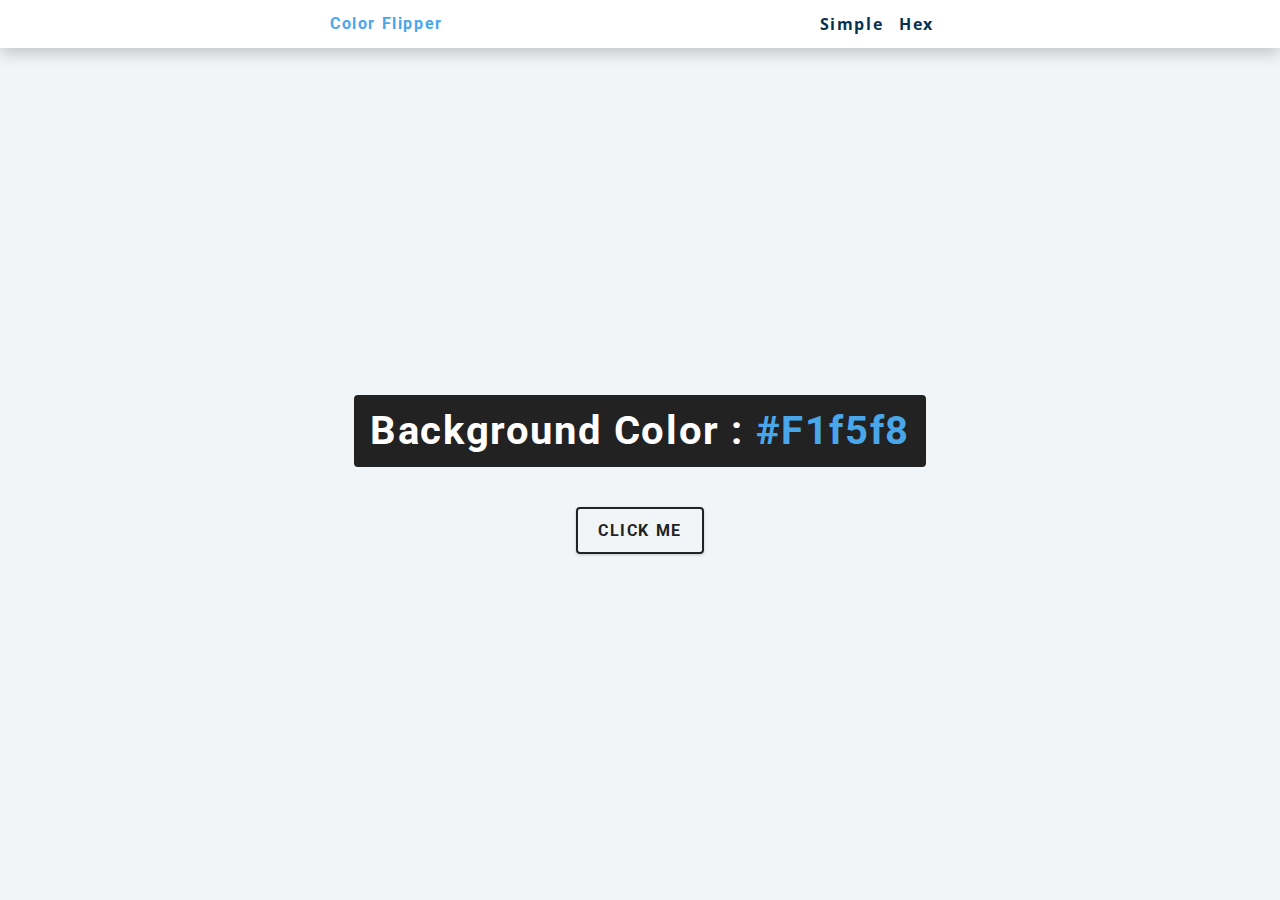
<file: index.html>
<!DOCTYPE html>
<html lang="en">
<head>
    <meta charset="UTF-8">
    <meta http-equiv="X-UA-Compatible" content="IE=edge">
    <meta name="viewport" content="width=device-width, initial-scale=1.0">
    <title>Color Flipper</title>
    <link rel="stylesheet" href="styles.css" />
</head>
<body>
    <nav>
        <div class="nav-center">
          <h4>color flipper</h4>
          <ul class="nav-links">
            <li><a href="index.html">simple</a></li>
            <li><a href="hex.html">hex</a></li>
          </ul>
        </div>
      </nav>
      <main>
        <div class="container">
          <h2>background color : <span class="color">#f1f5f8</span></h2>
          <button class="btn btn-hero" id="btn">click me</button>
        </div>
      </main>
    <script src="app.js"></script>
</body>
</html>
</file>
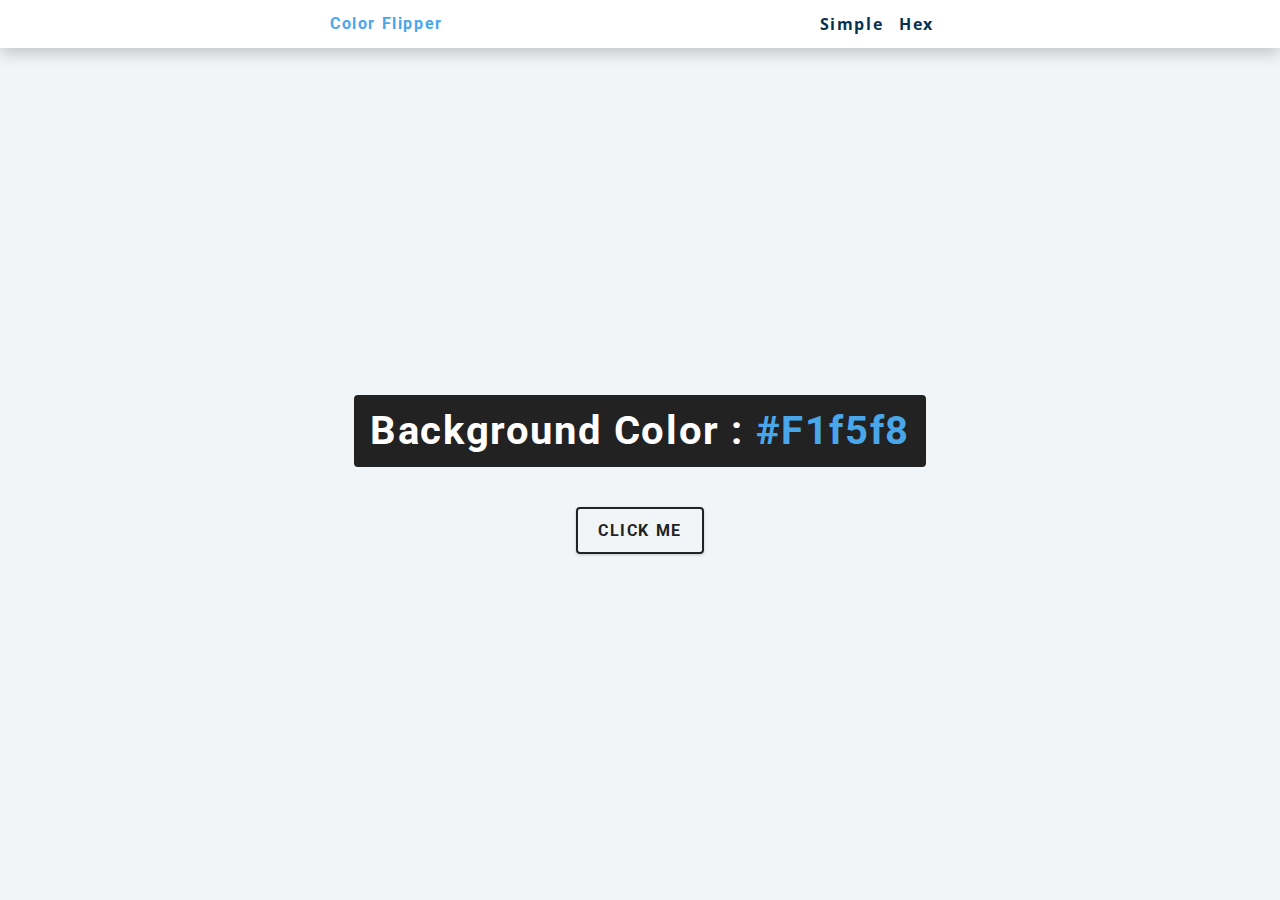
<file: hex.html>
<!DOCTYPE html>
<html lang="en">
<head>
    <meta charset="UTF-8">
    <meta http-equiv="X-UA-Compatible" content="IE=edge">
    <meta name="viewport" content="width=device-width, initial-scale=1.0">
    <title>Color Flipper</title>
    <link rel="stylesheet" href="styles.css" />
</head>
<body>
  <nav>
    <div class="nav-center">
      <h4>color flipper</h4>
      <ul class="nav-links">
        <li><a href="index.html">simple</a></li>
        <li><a href="hex.html">hex</a></li>
      </ul>
    </div>
  </nav>
  <main>
    <div class="container">
      <h2>background color : <span class="color">#f1f5f8</span></h2>
      <button class="btn btn-hero" id="btn">click me</button>
    </div>
  </main>
  <script src="hex.js"></script>
</body>
</html>
</file>
<file: styles.css>
@import url("https://fonts.googleapis.com/css?family=Open+Sans|Roboto:400,700&display=swap");

:root {
    /* dark shades of primary color*/
    --clr-primary-1: hsl(205, 86%, 17%);
    --clr-primary-2: hsl(205, 77%, 27%);
    --clr-primary-3: hsl(205, 72%, 37%);
    --clr-primary-4: hsl(205, 63%, 48%);
    /* primary/main color */
    --clr-primary-5: hsl(205, 78%, 60%);
    /* lighter shades of primary color */
    --clr-primary-6: hsl(205, 89%, 70%);
    --clr-primary-7: hsl(205, 90%, 76%);
    --clr-primary-8: hsl(205, 86%, 81%);
    --clr-primary-9: hsl(205, 90%, 88%);
    --clr-primary-10: hsl(205, 100%, 96%);
    /* darkest grey - used for headings */
    --clr-grey-1: hsl(209, 61%, 16%);
    --clr-grey-2: hsl(211, 39%, 23%);
    --clr-grey-3: hsl(209, 34%, 30%);
    --clr-grey-4: hsl(209, 28%, 39%);
    /* grey used for paragraphs */
    --clr-grey-5: hsl(210, 22%, 49%);
    --clr-grey-6: hsl(209, 23%, 60%);
    --clr-grey-7: hsl(211, 27%, 70%);
    --clr-grey-8: hsl(210, 31%, 80%);
    --clr-grey-9: hsl(212, 33%, 89%);
    --clr-grey-10: hsl(210, 36%, 96%);
    --clr-white: #fff;
    --clr-red-dark: hsl(360, 67%, 44%);
    --clr-red-light: hsl(360, 71%, 66%);
    --clr-green-dark: hsl(125, 67%, 44%);
    --clr-green-light: hsl(125, 71%, 66%);
    --clr-black: #222;
    --ff-primary: "Roboto", sans-serif;
    --ff-secondary: "Open Sans", sans-serif;
    --transition: all 0.3s linear;
    --spacing: 0.1rem;
    --radius: 0.25rem;
    --light-shadow: 0 5px 15px rgba(0, 0, 0, 0.1);
    --dark-shadow: 0 5px 15px rgba(0, 0, 0, 0.2);
    --max-width: 1170px;
    --fixed-width: 620px;
  }
  /*
  =============== 
  Global Styles
  ===============
  */
  
  *,
  ::after,
  ::before {
    margin: 0;
    padding: 0;
    box-sizing: border-box;
  }
  body {
    font-family: var(--ff-secondary);
    background: var(--clr-grey-10);
    color: var(--clr-grey-1);
    line-height: 1.5;
    font-size: 0.875rem;
  }
  ul {
    list-style-type: none;
  }
  a {
    text-decoration: none;
  }
  h1,
  h2,
  h3,
  h4 {
    letter-spacing: var(--spacing);
    text-transform: capitalize;
    line-height: 1.25;
    margin-bottom: 0.75rem;
    font-family: var(--ff-primary);
  }
  h1 {
    font-size: 3rem;
  }
  h2 {
    font-size: 2rem;
  }
  h3 {
    font-size: 1.25rem;
  }
  h4 {
    font-size: 0.875rem;
  }
  p {
    margin-bottom: 1.25rem;
    color: var(--clr-grey-5);
  }
  @media screen and (min-width: 800px) {
    h1 {
      font-size: 4rem;
    }
    h2 {
      font-size: 2.5rem;
    }
    h3 {
      font-size: 1.75rem;
    }
    h4 {
      font-size: 1rem;
    }
    body {
      font-size: 1rem;
    }
    h1,
    h2,
    h3,
    h4 {
      line-height: 1;
    }
  }
  /*  global classes */
  
  /* section */
  .section {
    padding: 5rem 0;
  }
  
  .section-center {
    width: 90vw;
    margin: 0 auto;
    max-width: 1170px;
  }
  @media screen and (min-width: 992px) {
    .section-center {
      width: 95vw;
    }
  }
  main {
    min-height: 100vh;
    display: grid;
    place-items: center;
  }
  
  /*
  =============== 
  Nav
  ===============
  */
  nav {
    background: var(--clr-white);
    height: 3rem;
    display: grid;
    align-items: center;
    box-shadow: var(--dark-shadow);
  }
  .nav-center {
    width: 90vw;
    max-width: var(--fixed-width);
    margin: 0 auto;
    display: flex;
    align-items: center;
    justify-content: space-between;
  }
  .nav-center h4 {
    margin-bottom: 0;
    color: var(--clr-primary-5);
  }
  .nav-links {
    display: flex;
  }
  nav a {
    text-transform: capitalize;
    font-weight: 700;
    font-size: 1rem;
    color: var(--clr-primary-1);
    letter-spacing: var(--spacing);
    margin-right: 1rem;
  }
  nav a:hover {
    color: var(--clr-primary-5);
  }
  /*
  =============== 
  Container
  ===============
  */
  main {
    min-height: calc(100vh - 3rem);
    display: grid;
    place-items: center;
  }
  .container {
    text-align: center;
  }
  .container h2 {
    background: var(--clr-black);
    color: var(--clr-white);
    padding: 1rem;
    border-radius: var(--radius);
    margin-bottom: 2.5rem;
  }
  .color {
    color: var(--clr-primary-5);
  }
  .btn-hero {
    font-family: var(--ff-primary);
    text-transform: uppercase;
    background: transparent;
    color: var(--clr-black);
    letter-spacing: var(--spacing);
    display: inline-block;
    font-weight: 700;
    transition: var(--transition);
    border: 2px solid var(--clr-black);
    cursor: pointer;
    box-shadow: 0 1px 3px rgba(0, 0, 0, 0.2);
    border-radius: var(--radius);
    font-size: 1rem;
    padding: 0.75rem 1.25rem;
  }
  .btn-hero:hover {
    color: var(--clr-white);
    background: var(--clr-black);
  }
</file>
